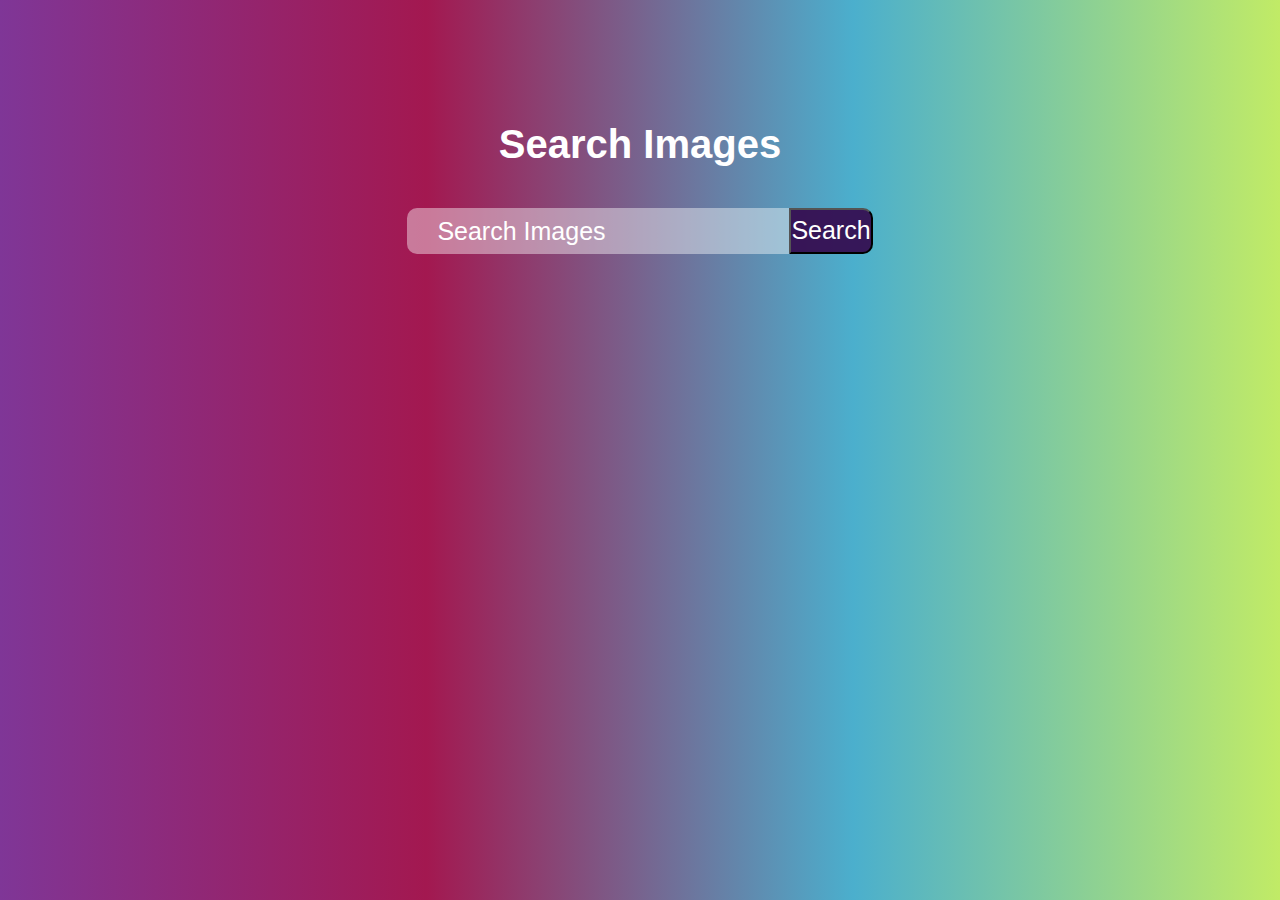
<file: Img-Search/index.html>
<!doctype html>
<html lang="en">
  <head>
    <title>Title</title>
    <!-- Required meta tags -->
    <meta charset="utf-8">
    <meta name="viewport" content="width=device-width, initial-scale=1, shrink-to-fit=no">

    <!-- Bootstrap CSS -->
    <link rel="stylesheet" href="https://stackpath.bootstrapcdn.com/bootstrap/4.3.1/css/bootstrap.min.css" integrity="sha384-ggOyR0iXCbMQv3Xipma34MD+dH/1fQ784/j6cY/iJTQUOhcWr7x9JvoRxT2MZw1T" crossorigin="anonymous">
    <link rel="stylesheet" href="index.css">
</head>
  <body>

    <div class="contai">
        <h1>Search Images </h1>
        <div class="search">
            
            <input type="search" id="inputValue" placeholder="Search Images">
            <button type="button" id="btn">Search</button>
        </div>

        
            <div id="result"></div>
      
        <button id="more-btn">More</button>
    </div>



    <script src="index.js"></script>
  </body>
</html>
</file>
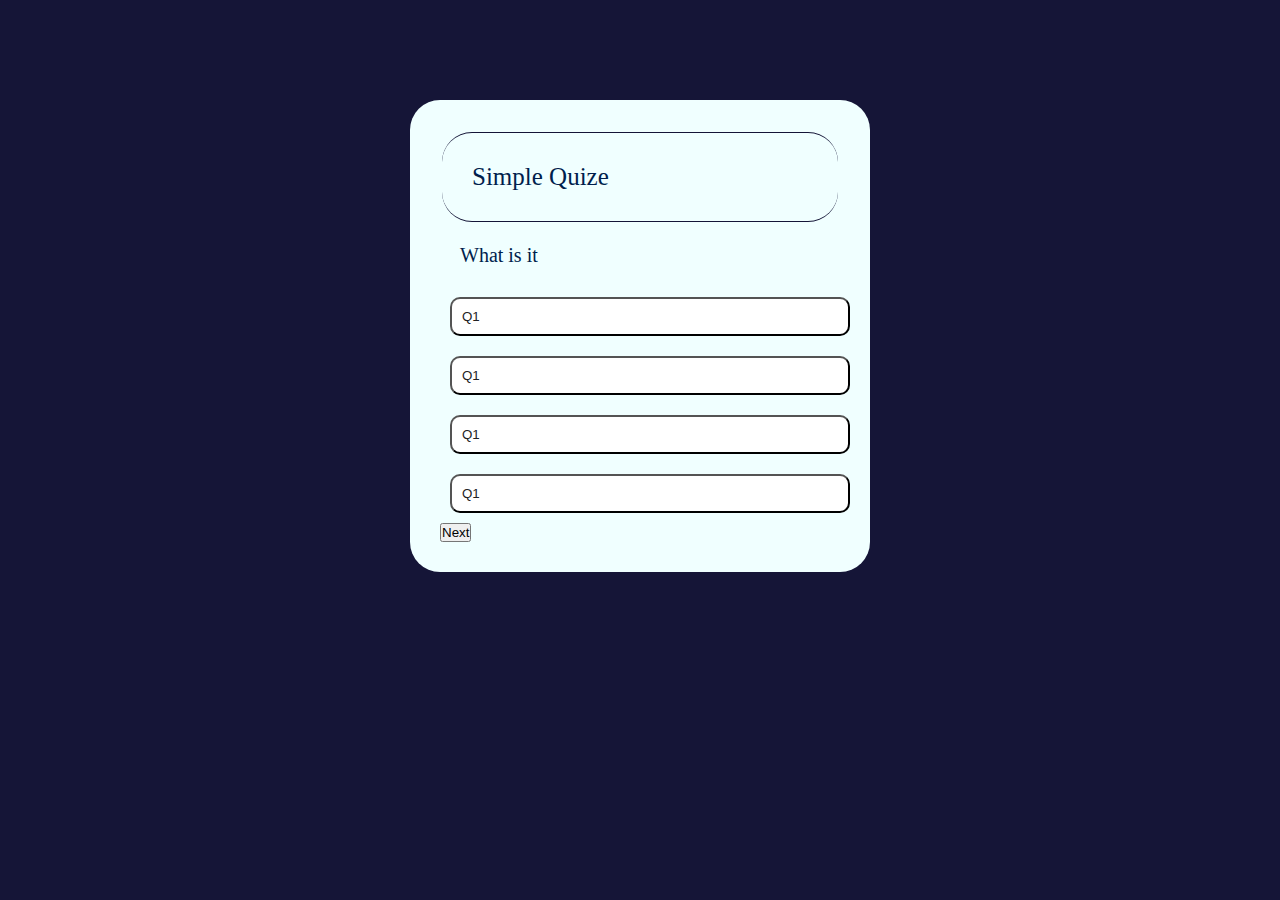
<file: Quize/quize.html>
<!doctype html>
<html lang="en">
  <head>
    <title>Quize</title>
    <!-- Required meta tags -->
    <meta charset="utf-8">
    <meta name="viewport" content="width=device-width, initial-scale=1, shrink-to-fit=no">
    <link rel="stylesheet" href="quize.css">

  </head>
  <body>
      <div id="main">
        <h1>Simple Quize</h1>
     
        <div id="quize">
            <h2 id="question">What is it</h2>
        <div id="ans">
            <button class="btn" type="buttun">Q1</button>
            <button class="btn" type="buttun">Q1</button>
            <button class="btn" type="buttun">Q1</button>
            <button class="btn" type="buttun">Q1</button>
        </div>
            <button id="next-btn" >Next</button>
        </div>
      </div>
  </body>
</html>
</file>
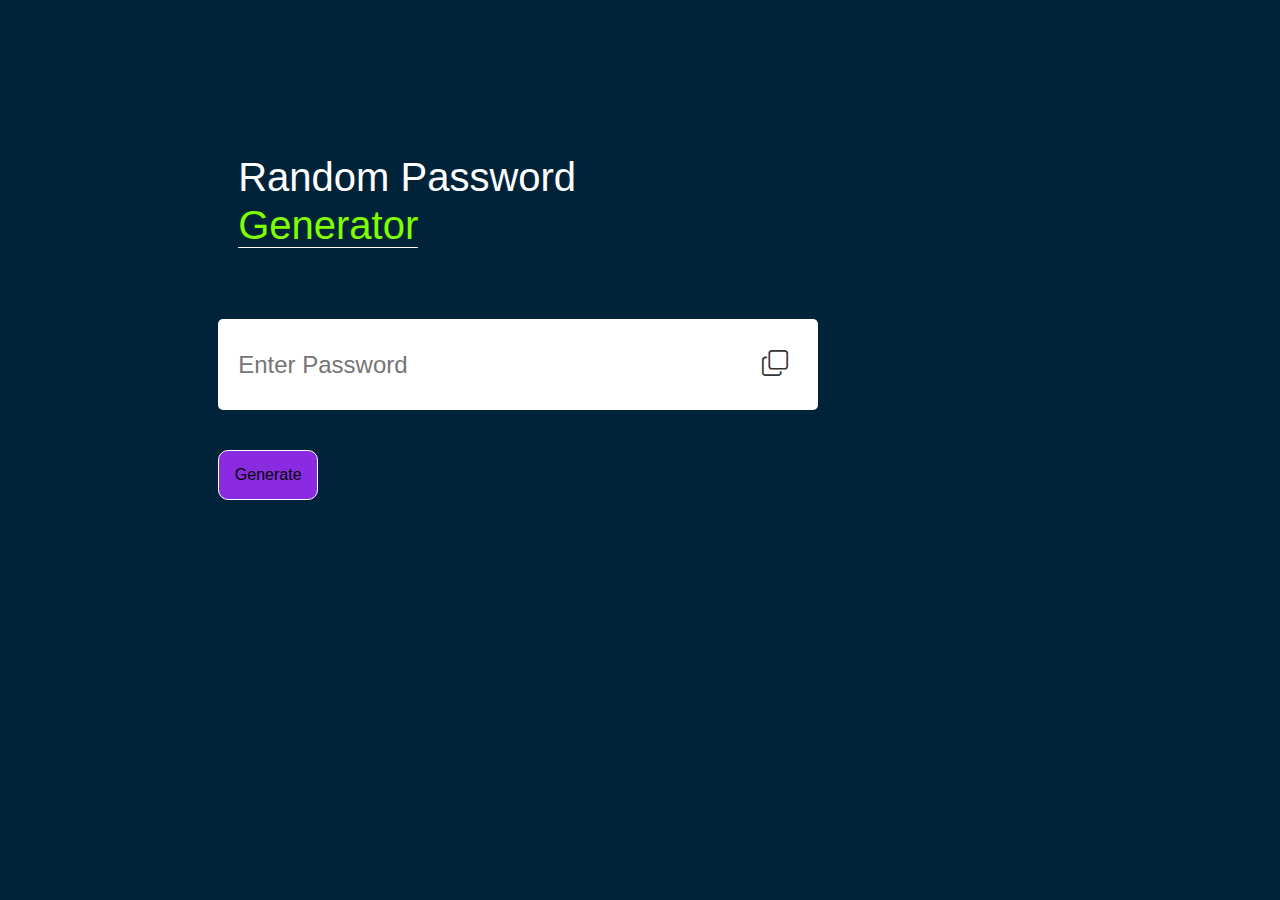
<file: RandomPassword/Password.html>
<!doctype html>
<html lang="en">
  <head>
    <title>Title</title>
    <!-- Required meta tags -->
    <meta charset="utf-8">
    <meta name="viewport" content="width=device-width, initial-scale=1, shrink-to-fit=no">

    <!-- Bootstrap CSS -->
    <link rel="stylesheet" href="https://cdn.jsdelivr.net/npm/bootstrap-icons@1.11.2/font/bootstrap-icons.min.css">
    <link rel="stylesheet" href="https://stackpath.bootstrapcdn.com/bootstrap/4.3.1/css/bootstrap.min.css" integrity="sha384-ggOyR0iXCbMQv3Xipma34MD+dH/1fQ784/j6cY/iJTQUOhcWr7x9JvoRxT2MZw1T" crossorigin="anonymous">
    <link rel="stylesheet" href="PassWord.css">
</head>
  <body>
      <div class="container" id="bg">
        <div class="head">
            <h1 class="">Random Password <br><span>Generator</span> </h1>
            <div id="input">
                <input type="text" id="pass" placeholder="Enter Password">
                <i class="bi bi-copy" onclick=" copyPass()"></i>
            </div>
            <button type="button" onclick="createPassword()">Generate</button>
        </div>

        <script src="PassWord.js"></script>
      </div>
  </body>
</html>
</file>
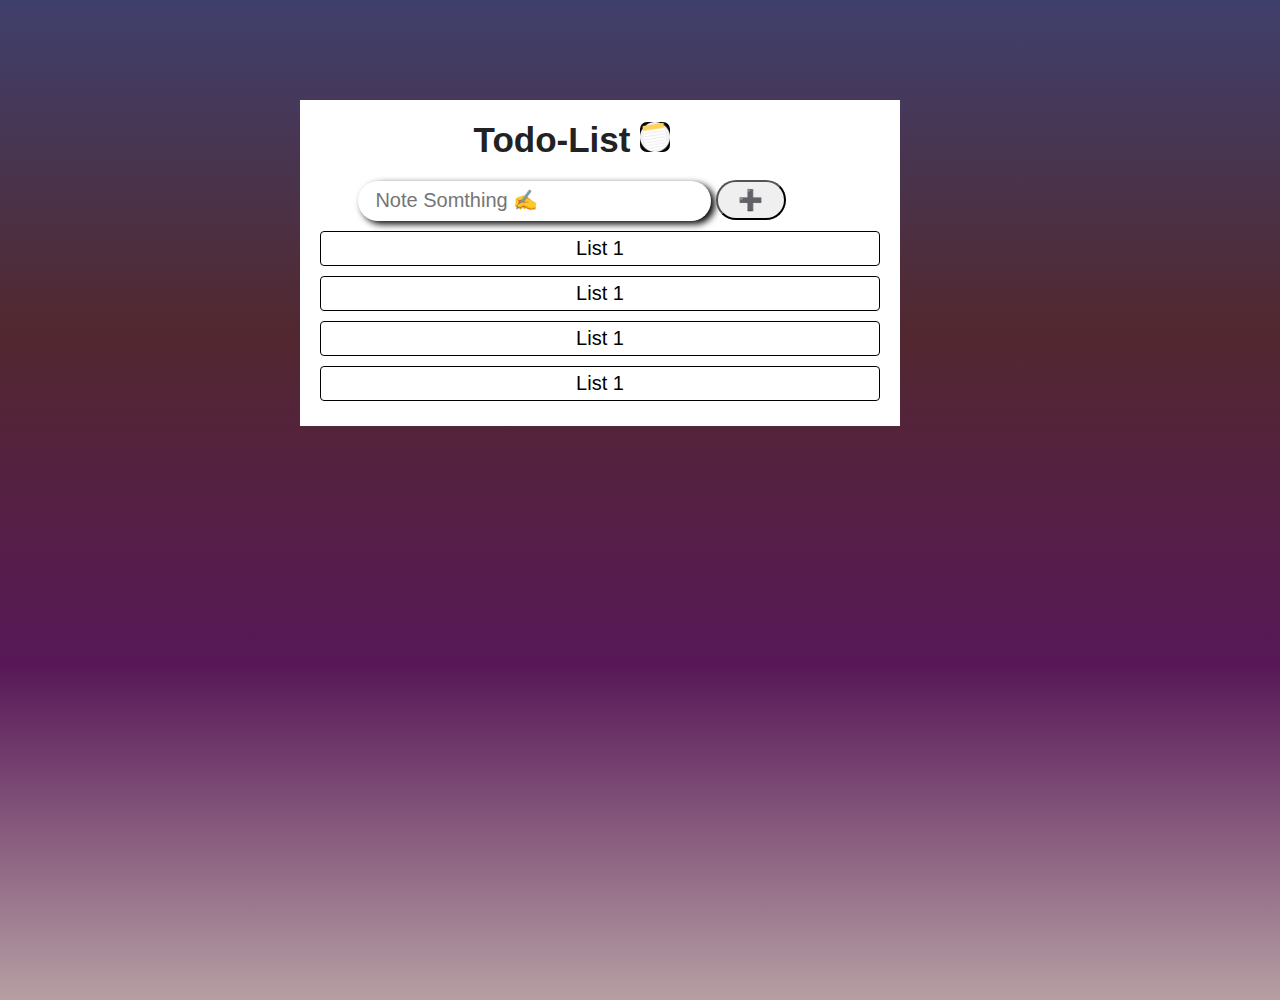
<file: TO-DO-List/todo.html>
<!doctype html>
<html lang="en">
  <head>
    <title>Todo-List</title>
    <!-- Required meta tags -->
    <meta charset="utf-8">
    <meta name="viewport" content="width=device-width, initial-scale=1, shrink-to-fit=no">

    <link rel="stylesheet" href="todo.css">
  </head>
  <body>
      <div class="container">
        <div class="row1">
          <h1 >Todo-List <img src="../Note/note.png" alt="not found"></h1>
          <input id="input-note" type="text" placeholder="Note Somthing ✍️ ">
          <button type="button" id="btn">➕</button>
        </div>

        <ul class="list">
          <li>List 1</li>
          <li>List 1</li>
          <li>List 1</li>
          <li>List 1</li>
      </div>

      <script src="todo.js"></script>
  </body>
</html>
</file>
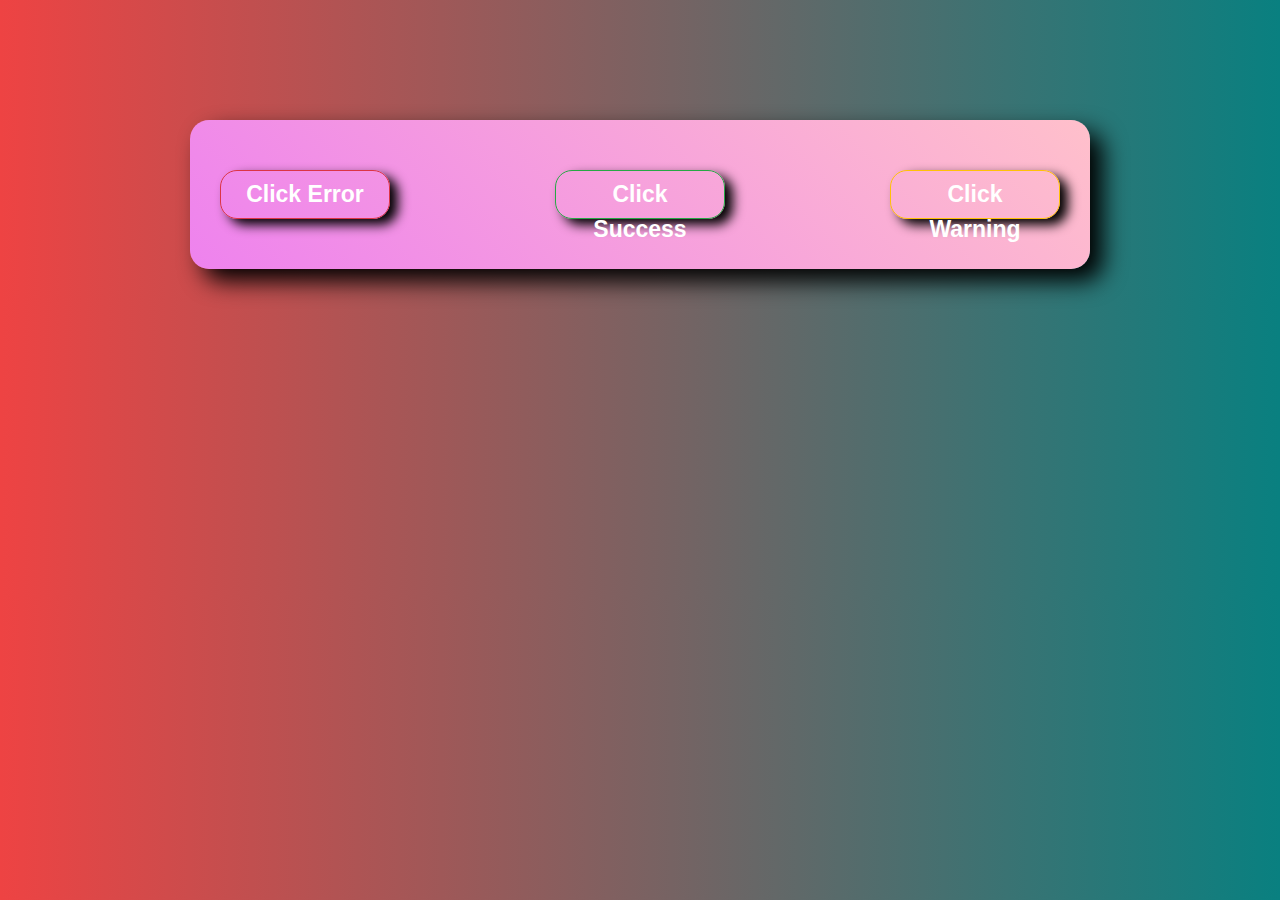
<file: Toast/toast.html>
<!doctype html>
<html lang="en">
  <head>
    <title>Toast Notification</title>
    <!-- Required meta tags -->
    <meta charset="utf-8">
    <meta name="viewport" content="width=device-width, initial-scale=1, shrink-to-fit=no">
  
    <!-- Bootstrap CSS -->
    <link rel="stylesheet" href="https://stackpath.bootstrapcdn.com/bootstrap/4.3.1/css/bootstrap.min.css" integrity="sha384-ggOyR0iXCbMQv3Xipma34MD+dH/1fQ784/j6cY/iJTQUOhcWr7x9JvoRxT2MZw1T" crossorigin="anonymous">
    <link rel="stylesheet" href="toast.css">
</head>
  <body>

    <div class="popup">
      <span id="span1" onclick="Remove()">x</span>
      <span id="span2">Error something</span>
      <div id="anime"></div>
    </div>
      <div id="toast">
        <button id="btn1" onclick="displayDanger()" class="btn btn-outline-danger">Click Error</button>
        <button id="btn2" onclick="displaySuccess()" class="btn btn-outline-success">Click Success</button>
        <button id="btn3" onclick="displayWarning()" class="btn btn-outline-warning">Click Warning</button>
      </div>

      

        <script src="toast.js"></script>
     
  </body>
</html>
</file>
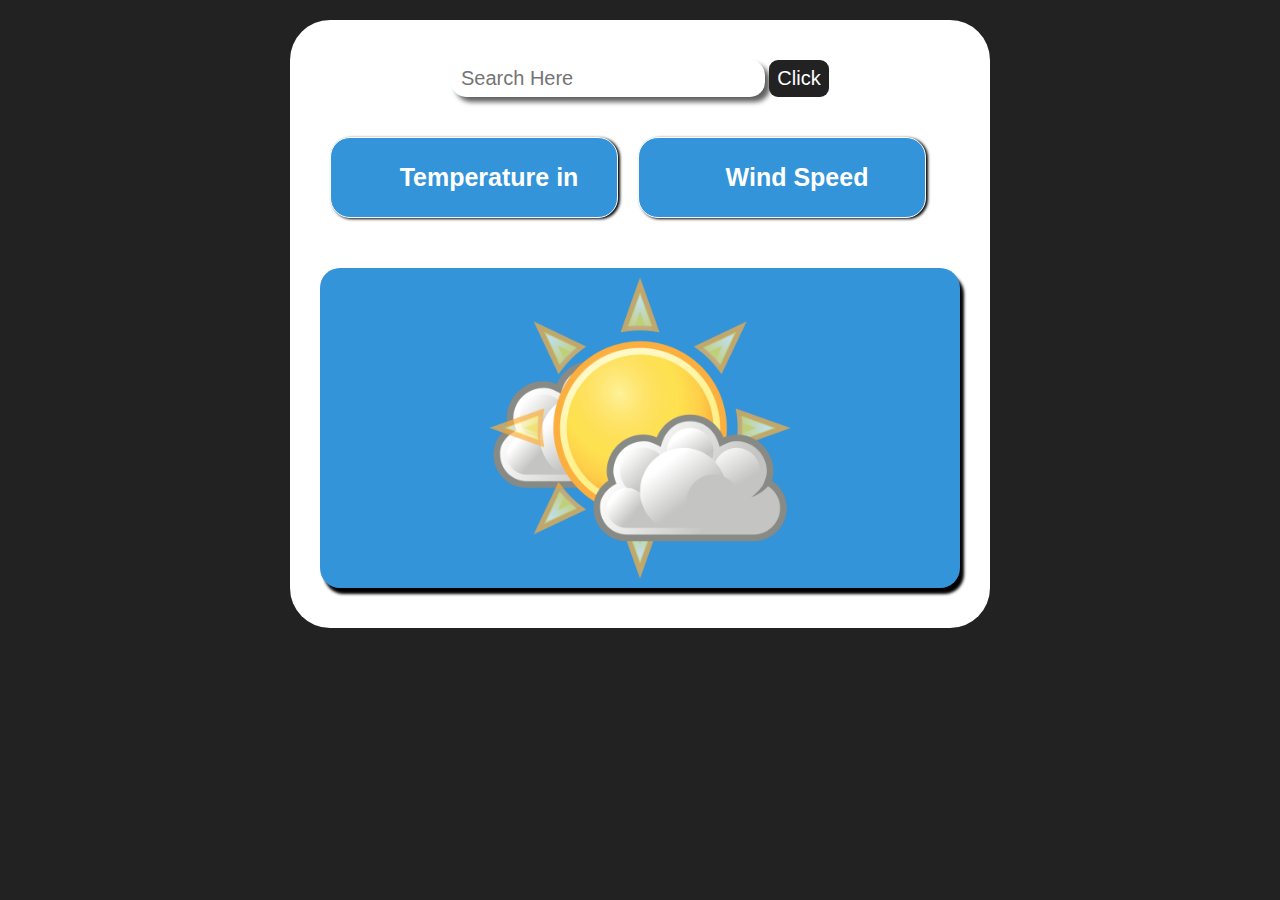
<file: Weather/Weather.html>
<!doctype html>
<html lang="en">
  <head>
    <title>Weathert</title>
    <!-- Required meta tags -->
    <meta charset="utf-8">
    <meta name="viewport" content="width=device-width, initial-scale=1, shrink-to-fit=no">

    <!-- Bootstrap CSS -->
<!--     <link rel="stylesheet" href="https://stackpath.bootstrapcdn.com/bootstrap/4.3.1/css/bootstrap.min.css" integrity="sha384-ggOyR0iXCbMQv3Xipma34MD+dH/1fQ784/j6cY/iJTQUOhcWr7x9JvoRxT2MZw1T" crossorigin="anonymous">
 -->  
  <link rel="stylesheet" href="Weather.css">
</head>
  <body style="background-color: #222;">
      
    <div class="container">
        <div class="input">
            <input type="search" placeholder="Search Here" >
            <button type="button" >Click</button>
        </div>
<div class="parentdiv">
  
  <div id="result1">
    <h1 class="center">Temperature in</h1>
    <h1 id="city"></h1>
    <h1 id="tem"></h1>
  </div>

  <div id="result2">
    <h1 class="center">Wind Speed</h1>
    <h1 id="wind"></h1>
    <h1 id="humidity"></h1>
  </div>

 </div>  
 
 <div class="image">
  <img src="./Suny-Cloud.png" alt="not support" id="images">
</div>


</div>
    
    <script src="Weather.js"></script>
  
</body>
</html>
</file>
<file: Img-Search/index.css>
*{
    margin: 0;
    padding: 0;
    box-sizing: border-box;
    font-family: 'Segoe UI', Tahoma, Geneva, Verdana, sans-serif;
}

body{
    background: linear-gradient(90deg, rgb(127, 54, 151),rgb(163, 24, 80),rgb(75, 175, 205), rgb(193, 235, 102));
}

.contai{
    width: 100%;
    padding: 20px;
    margin: 100px auto 50px;
    justify-content: center;
}

.contai h1{
    text-align: center;
    width: 100%;
    font-size: 40px;
    font-weight: 600;
    color: white;
    
}

.search{
    width: 30%;
    display:flex;
    justify-content: center;
    align-items: center;
    margin: 40px auto;
}

.search input{
        flex: 1;
        border-top-left-radius:10px ;
        border-bottom-left-radius:10px ;
        border: 0;
        outline: white;
        height: 46px;
        padding: 10px 30px;
        font-size: 25px;
        font-weight: 500;
        color: white;
        background-color: rgba(255, 255, 255, 0.422);
}

.search button{
        width:150px;
        border-top-right-radius:10px ;
        border-bottom-right-radius:10px ;
        outline: white;
        height: 46px;
        font-size: 25px;
        font-weight: 500;
        color: white;
        display: flex;
        align-items: center;
        background-color: rgba(52, 5, 74, 0.892);

}

#result{
    width: 80%;
    margin: 70px auto 50px;
    display: grid;
    grid-template-columns: 1fr 1fr 1fr;
    grid-gap: 30px;
}

#result img{
    width: 100%;
    height: 300px;
    object-fit: cover;
    object-position: center;
    border-radius: 10px;
    box-shadow: 10px 10px 30px black;
}

#result img:hover{
    scale: 1.1;
    box-shadow: 10px 10px 60px rgb(227, 98, 216);
}

#more-btn{
    width: 110px;
    height: 48px;
    font-size: 23px;
    font-weight: 500;
    display: none;
    justify-content: center;
    align-items: center;
    text-align: center;
    background-color: rgba(128, 0, 0, 0.788);
    border-radius: 14px;
    color: white;
    margin: 30px auto;
}

::placeholder{
    color: white;
}
</file>
<file: Quize/quize.css>
*{
    padding: 0;
    margin: 0;
  
    
}

body{
    background-color: rgba(3, 3, 40, 0.929);
}

#main{
    background-color: azure;
    width: 90%;
    max-width: 400px;
    margin: 100px auto 0;
    padding: 30px;
    border-radius: 30px;

}

#main h1{
    font-size: 25px;
    color: #001e4d;
    font-weight: 400;
    margin: 2px;
    border-bottom: 1px solid rgba(3, 3, 40, 0.929);
    border-top: 1px solid rgba(3, 3, 40, 0.929);
    padding: 30px;
    border-radius: 30px;
}

#quize h2{
    font-size: 20px;
    color: #001e4d;
    font-weight: 500;
    padding: 20px;

}

.btn{
    width: 100%;
    height: auto;
    background-color: white;
    color:#222;
    text-align: left;
    margin: 10px;
    padding: 10px;
    border-radius: 10px;
    cursor: pointer;
    transition: all 0.4s ;
}

.btn:hover{
    background-color:#001e4d;
    color: white;
}

.next-btn{
   width: 120px;
   height: auto;
   background-color: #001e4d;
   color: white;
   border-radius: 5px;
   font-weight: 390;
   margin: 20px auto 0;
   padding: 10px;
   cursor: pointer;
   display: none;
}
</file>
<file: RandomPassword/PassWord.css>
*{
    margin: 0;
    padding: 0;
    font-family:sans-serif;
    box-sizing: border-box;
}

body{
    background-color: #002339;
    color: white;
}
.head{
    margin: 12%;
    width: 90%;
    max-width: 600px;
  
}

.head button{
    margin: 10px auto 10px;
}

.head h1{
    width: 100%;
    height: auto;
    font-size: 40px;
    font-weight: 500;
    margin-top: 30px;
    margin-bottom: 20px;
    padding: 20px;

}

.head span{
    width: 100%;
    border-bottom: 1px solid white;
    color: chartreuse;
}

#input{
    width: 100%;
    margin: 50px 0 30px 0;
    background-color: white;
    color: #333;
    display: flex;
    align-items: center;
    justify-content: space-between;
    padding: 26px 20px;
    border-radius: 5px;
}

#input #pass{
    border: 0;
    outline: 0;
    font-size: 24px;

}

#input i{
    font-size: 26px;
    margin-right: 10px;
    transition: 0.3s;
}

button{
    width: 100px;
    height: 50px;
    background-color: blueviolet;
    border-radius: 10px;
    transition: 0.9s;
    border:1px solid white;
  
}

button:hover{
    box-shadow: 3px 2px 6px whitesmoke,  -30px -30px 2px rgba(0, 0, 0, 0.47);
    scale: 1.2rem;
}

#input i:hover{
    box-shadow: 2px 1px 2px #002339;

    cursor: pointer;
}
</file>
<file: TO-DO-List/todo.css>
*{
    margin: 0;
    padding: 0;
    font-family: sans-serif;
    box-sizing: border-box;
}

body{
   
    background:linear-gradient(rgba(27, 27, 80, 0.838), rgb(82, 40, 47), rgb(88, 24, 88), rgba(75, 18, 28, 0.405));
    width: 1200px;
    height: 900px;
}


.container{
    background-color: white;
    width: 600px;
    max-width: 1000px;
    margin: 100px auto 10px;
    padding: 20px;
    justify-self: center;

}

.row1{
    width: 90%;
    text-align: center;
    justify-content: center;
}

.row1 h1{
    width: 100%;
    font-size: 35px;
    font-weight: 800;
    color: #222;
    margin: 0 0 20px 0;
}

.row1 h1 img{
    width: 6%;
    object-fit: cover;
    background-color: black;
    border-radius: 7px;
    margin: 0px auto 0px;
    padding: 60px auto 0px;
}

.row1 input{
    font-size: 20px;
    font-weight: 500;
    width: 70%;
    height:40px;
    outline: 0;
    border-radius: 25px;
    border:0;
    box-shadow: 4px 3px 7px black;
    padding:0 22px 0 17px;
}

.row1 button{
    width: 70px;
    height: 40px;
    border-radius: 25px;
    font-size: 20px;
    font-size: 600;
    border-radius: 25px; 
    transition: transform 0.5s;

}

.row1 button:hover{
    scale: 1.1;
    border:0;
    box-shadow: 4px 3px 7px black;
}

.list{
    text-align: center;
    list-style: none;

}

.list li{
    width: 100%;
    height: auto;
    margin: 10px 0 5px;
    padding: 5px;
    font-size: 20px;
    font-weight: 300;
    border: 1px solid black;
    border-radius: 4px;
}
</file>
<file: Toast/toast.css>
*{
    margin: 0;
    padding: 0;
    box-sizing: border-box;

}

body{
    background: linear-gradient(90deg, rgb(238, 67, 67), rgb(9, 128, 128));
}
#toast{
    width: 900px;
    margin: 120px auto 30px;
    padding: 20px;
    box-sizing: border-box;
    box-shadow: 13px 12px 23px black;
    border-radius: 19px;
    background: linear-gradient(45deg, violet, pink);
    display: flex;
    justify-content: space-between;
}

#toast button{
    width: 170px;
    height: 49px;
    font-size: 23px;
    font-weight: 600;
    margin: 30px 10px;
    box-sizing: border-box;
    border-radius: 17px;
    box-shadow: 8px 6px 12px black;
    color: white;
    
}

#toast:nth-child(1){
    background: linear-gradient(180deg, red, blue);
}

#toast button:active{
    scale: .9;
    background-color: brown;
    color: blue;
    transition: .5s;
}

.popup{
    width: 300px;
    height: 60px;
    background-color: aliceblue;
    margin: 30px auto 0;
    display: none;
}

.popup #span1{
    font-size: 20;
    font-weight: 600;
    float: right;
    margin: 0;
    padding: 0 10px;
    cursor: pointer;
}

.popup #span2{
    font-size: 17px;
    font-weight: 350px;
    display: block;
    padding: 0 0  0 20px;
}

#anime{   
    margin-top: 10px;
    width: 100%;
    height: 5px;
    background-color: green;
    animation: rigth-to-left 6s  ;
}

@keyframes rigth-to-left{
    0%{
        width: 100%;
    }
    100%{
        width: 0%;
        
        
    }
}
</file>
<file: Weather/Weather.css>
*{
    margin: 0;
    padding: 0;
    font-family: sans-serif;
    box-sizing: border-box;
}

.container{
    width:700px;
    height: auto;
    color: #222;
    margin: 20px auto 10px;
    padding: 30px;
    justify-content: center;
   background-color: white;
    background-size: cover;
    border-radius: 40px;
}

.input{
    text-align: center;
    width: 70%;
    height: auto;
    margin: 10px auto 30px;
}

.input input{
    width: 70%;
    height:37px;
    outline: 0.9px;
    border: 0;
    border-radius: 15px;
    padding: 10px;
    font-size: 20px;
    font-weight: 500;
    box-shadow: 5px 5px 5px rgba(0, 0, 0, 0.622);

}

.input button{
    width: 60px;
    height: 37px;
    background-color: #222;
    border: 0;
    outline: 0;
    color: white;
    border-radius: 9px;
    font-size: 20px;
    font-weight: 500;
    cursor: pointer;
    transition: transform 0.5s;
    
}

.input button:hover{
    box-sizing: 2px 2px 1px white;
    scale: 1.1;
    text-transform: capitalize;
}

.parentdiv{
    width: 100%;
    height: auto;
    display: flex;
}

#result1, #result2{
    
    width: 45%;
    margin: 10px;
    padding: 10px;
    display:inline-block ;
    border: 1px solid white;
    box-shadow: 2px 1px 3px black;
    border-radius: 20px;
    background-color: rgba(51, 148, 217);


}

#result1 h1, #result2 h1{
    text-align: center;
    width: 100%;
    font-size: 25px;
    margin: 15px;
    padding: 0;
    color: white;
    
}

.image{
    width: 100%;
    background-color: rgba(51, 148, 217);
    border-radius: 20px;
    box-shadow: 4px 6px 3px black;
   
}

.image img{
    margin: 40px auto 10px;
    width:50%;
    object-fit: cover;
    display: block;
}
</file>
